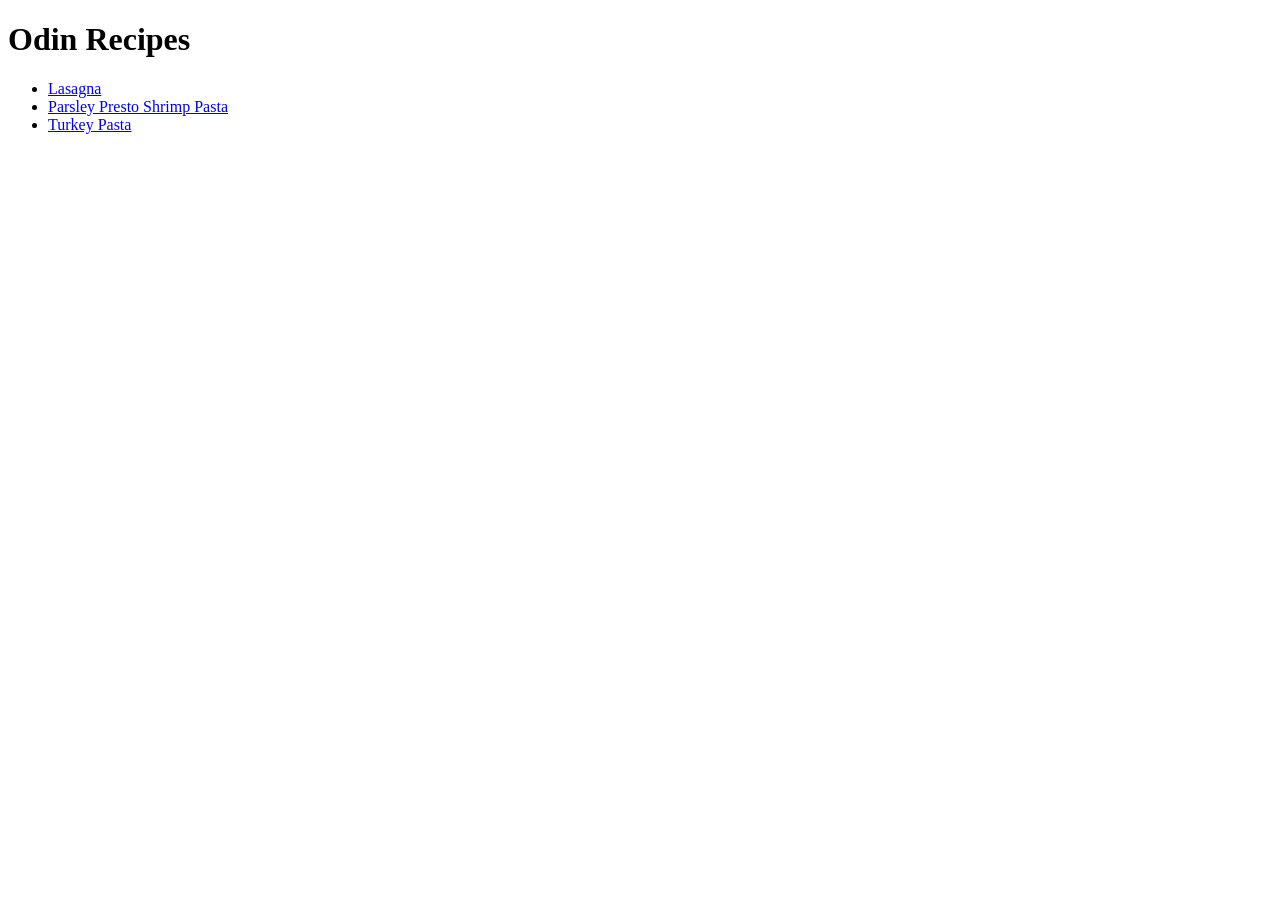
<file: index.html>
<!DOCTYPE html>
<html lang="en">
<head>
    <meta charset="UTF-8">
    <meta name="viewport" content="width=device-width, initial-scale=1.0">
    <title>Odin Recipes</title>
</head>
<body>
    <h1>Odin Recipes</h1>
    <ul>
        <li><a href="recipes/lasagna.html">Lasagna</a></li>
        <li><a href="recipes/pesto-shrimp-pasta.html">Parsley Presto Shrimp Pasta</a></li>
        <li><a href="recipes/turkey-pasta.html">Turkey Pasta</a></li>
    </ul>
    
    
    
</body>
</html>
</file>
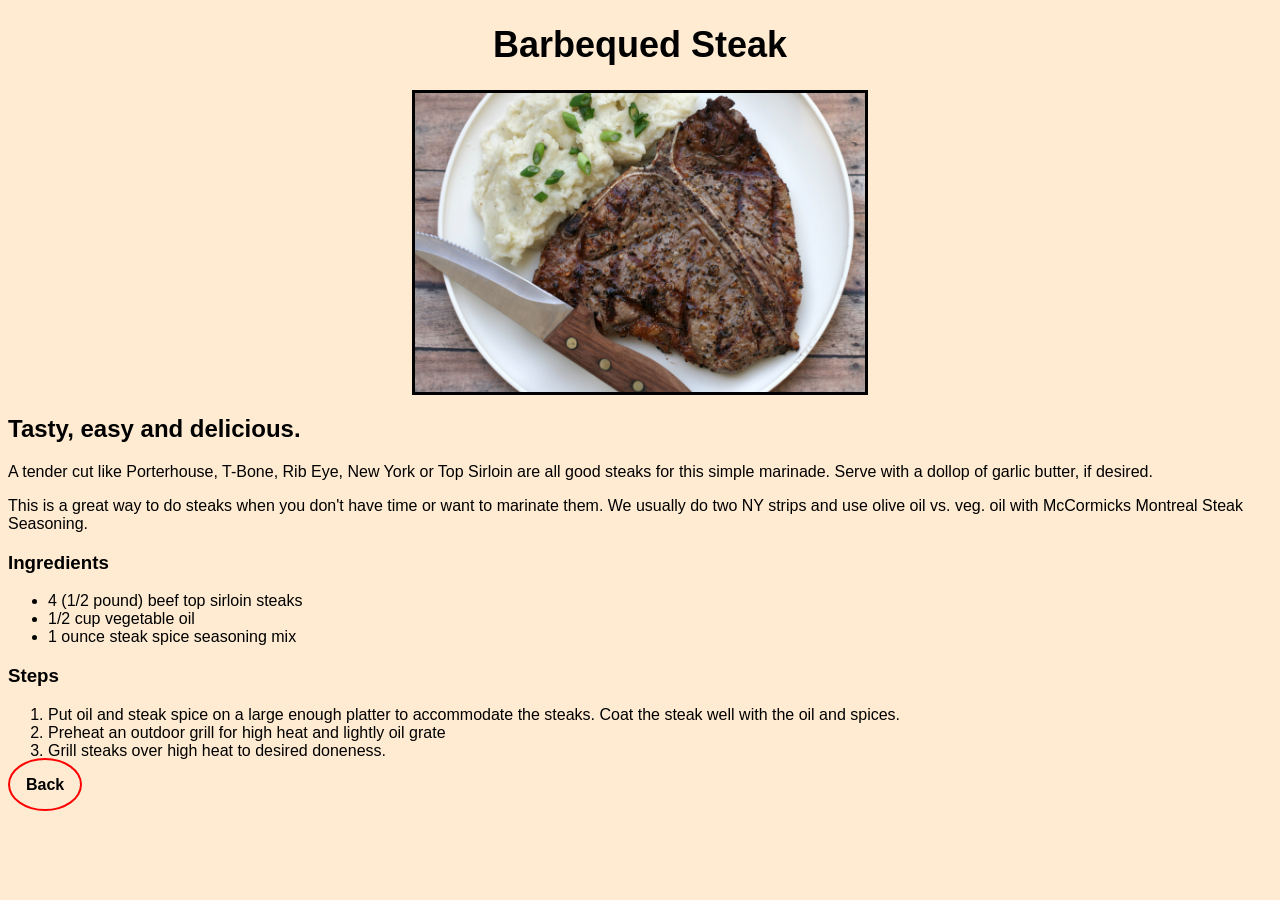
<file: recipes/bbqsteak.html>
<!DOCTYPE html>
<html lang="en">
  <head>
    <link rel="stylesheet" href="../styles.css">
    <meta charset="utf-8">
    <title>Barbequed Steak</title>
  </head>
  <body>
    <h1>Barbequed Steak</h1>
    <img src="../imgs/bbqsteak.jpg">
    <h2>Tasty, easy and delicious.</h2>
    <p>A tender cut like Porterhouse, T-Bone, Rib Eye, New York or Top Sirloin are all good steaks for this simple marinade. Serve with a dollop of garlic butter, if desired.</p>
    <p>This is a great way to do steaks when you don't have time or want to marinate them. We usually do two NY strips and use olive oil vs. veg. oil with McCormicks Montreal Steak Seasoning.</p>
    <h3>Ingredients</h3>
    <ul>
      <li>4 (1/2 pound) beef top sirloin steaks</li>
      <li>1/2 cup vegetable oil</li>
      <li>1 ounce steak spice seasoning mix</li>
    </ul>
    <h3>Steps</h3>
    <ol>
      <li>Put oil and steak spice on a large enough platter to accommodate the steaks. Coat the steak well with the oil and spices. </li>
      <li>Preheat an outdoor grill for high heat and lightly oil grate</li>
      <li>Grill steaks over high heat to desired doneness.</li>
    </ol>
    <a class=back href="../index.html">Back</a>
  </body>
</html>
</file>
<file: styles.css>
body {
    font-family: Verdana, sans-serif;
    background: rgb(255,235,210);
}

h1 {

  font-size: 36px;
  text-align: center;
}

.menu {
  font-weight: bold;
  text-align: center;
  list-style-type: none;
}

.menu li {
  display: inline;
}

a {
  color:black;
  text-decoration: none;
  padding: 16px;
}

img {
  border: black 3px solid;
  width: 450px;
  height: auto;
  display: block;
  margin-right: auto;
  margin-left: auto;
}

.back {
  border: red 2px solid;
  font-size: 16px;
  font-weight: bold;
  border-radius: 50%;
}
</file>
